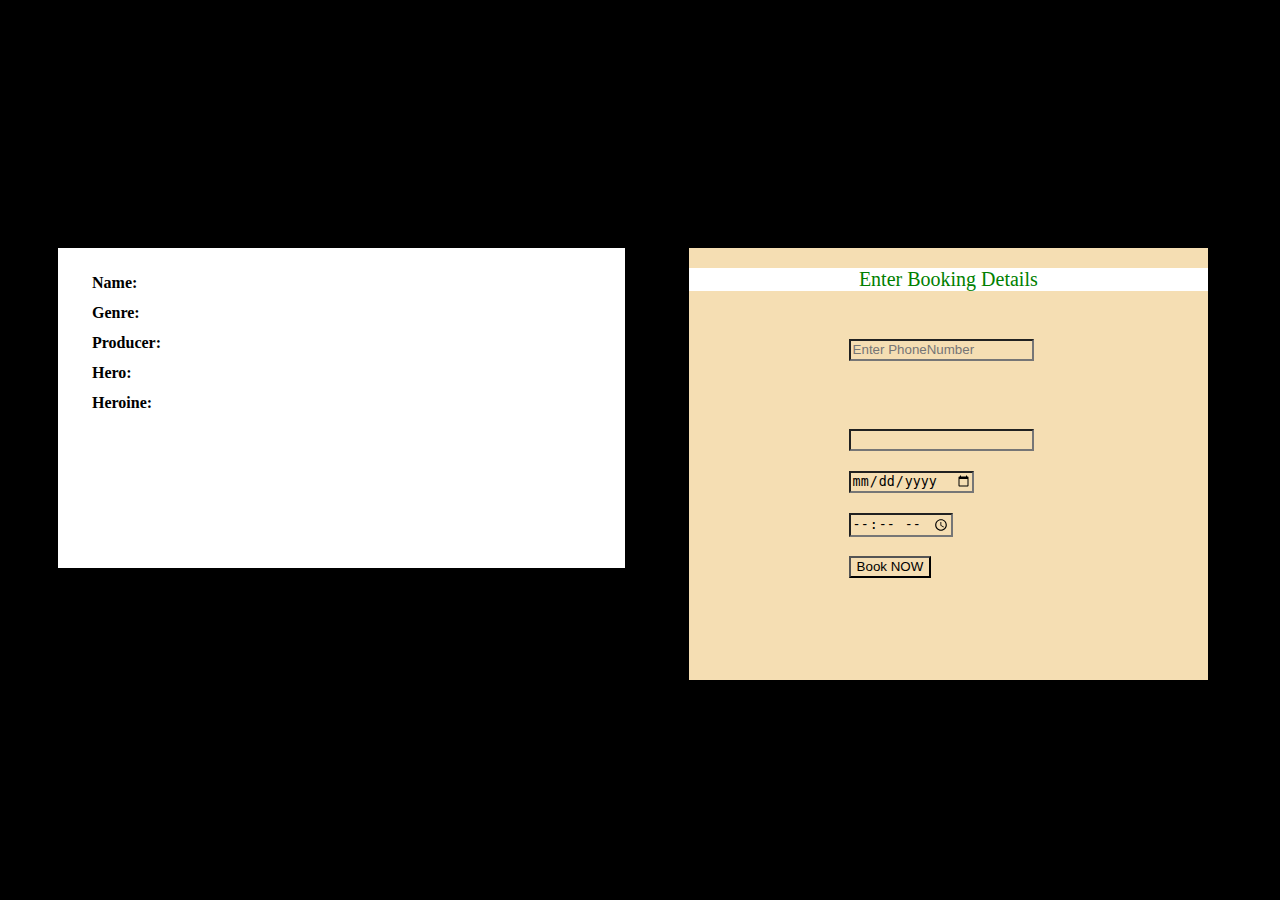
<file: booking.html>
<!DOCTYPE html>
<html lang="en">
  <head>
    <meta charset="UTF-8" />
    <meta http-equiv="X-UA-Compatible" content="IE=edge" />
    <meta name="viewport" content="width=device-width, initial-scale=1.0" />
    <link rel="stylesheet" href="./booking.css" />
    <title>Document</title>
  </head>
  <body>
      <div id="main">
    <div id="discription">
      <img id="img" />
      <div id="details">
        <span><b>Name:</b></span>
        <span id="name"></span>
        <br>
        <span><b>Genre:</b></span>
        <span id="genre"></span>
        <br>
        <span><b>Producer:</b></span>
        <span id="producer"></span>
        <br>
        <span><b>Hero:</b></span>
        <span id="hero"></span>
        <br>
        <span><b>Heroine:</b></span>
        <span id="heroine"></span>
        <br>
        <img id="rating" />
      </div>
    </div>
    <div id="form">
      <p id="heading">Enter Booking Details</p>
        <div id="center">
        <input id="number1"type="text" placeholder="Enter PhoneNumber" onkeyup="validateph()" required>
        <p id="ph"></p>
        <br>
        <input id="seats"type="number" required>
        <br>
        <input id="date"type="date" required>
        <br>
        <input id="time" type="time" required>
        <br>
      
        <button onclick="amount()">Book NOW</button>
        <p id="payable"></p>
    </div>
   
    </div>
</div>
    <script>
     
      const params = new URLSearchParams(document.location.search.substring(1));
      const idx = parseInt(params.get("idx"));

      const movies = [
        {
          name: "Bang bang",
          language: "Hindi",
          genres: ["action", "family", "drama"],
          hero: "john",
          heroine:"Rachel",
          producer:"william",
          rating:"./3-5-stars.png",
          img: "https://lh3.googleusercontent.com/pw/ACtC-3c4vfV8m75Ihyz26ijDt2aAm5fJIJC4fzk7lnuKfWGszV1M0aLU-DlGtovMuY2eUltyU5imDC4KIa7Iz4tGPdvrtHH8DJpiQSH7tvkotmuOZXMuhjJztGcb6ywASghW1KiiXj0fNYwC02mK60vDvBBa=w300-h150-no?authuser=0",
        },
        {
          name: "Billi Mousie",
          language: "Hindi",
          genres: ["action", "family", "drama"],
          hero: "john",
          heroine:"Rachel",
          producer:"william",
          rating:"./3-5-stars.png",
          img: "https://lh3.googleusercontent.com/pw/ACtC-3eTAnZRS_2wKVgN4aC5QfFQvrAuyBUronYeC3JttIYRJni23sZBvdsDq-Cux1tD22nrAl7KwnNlwDx9poLdhlvFHr6JLIc2MBvbeqECEUM6onhjNzHetfMcEEfMtOuZRxcYG4jjMSrW4Uy_WDpiZnL8=w300-h150-no?authuser=0",
        },
        {
          name: "The Wedding",
          language: "English",
          genres: ["action", "family", "drama"],
          hero: "john",
          heroine:"Rachel",
          producer:"william",
          rating:"./3-5-stars.png",
          img: "https://lh3.googleusercontent.com/pw/ACtC-3fhHDEk0ggGnAZYTJgGKXBQ1q6eRXZC_pDYbvJTLsCzQdlHNfrxmiaE4IpoDi2Fywci2batT8XnOSBEA0SBHMvlYqW-N1uX23m5ocNGGxnBAddaE2jl9JDcOfE8QKJdbCeZDqUzoNMtxi4DsOwjSqlc=w300-h150-no?authuser=0",
        },
        {
          name: "Raj",
          language: "Kannada",
          genres: ["action", "family", "drama"],
          hero: "john",
          heroine:"Rachel",
          producer:"william",
          rating:"./3-5-stars.png",
          img: "https://lh3.googleusercontent.com/pw/ACtC-3eV87tdx6lr3c2fpDUuQVRC3XEn1YDuVkPrxxHZoyr6H7iB9ibCuF9PDHHGqAZX-JQHlsl6ME6rLTkKYmloC00paSpZmm1Ad9fL7BK0-C4IavpurpmJ-NXxQGfxU6hR_OVfRf28w0jEYsVt3PWlOCfu=w300-h150-no?authuser=0",
        },
      ];
      const selectedMovie = movies[idx];
      console.log(selectedMovie);
      document.getElementById("img").src = selectedMovie.img;
     document.getElementById("name").innerText = selectedMovie.name;
      document.getElementById("genre").innerText=selectedMovie.genres;
      document.getElementById("producer").innerText=selectedMovie.producer;
      document.getElementById("hero").innerText=selectedMovie.hero;
      document.getElementById("heroine").innerText=selectedMovie.heroine;
      document.getElementById("rating").src=selectedMovie.rating;
       
      
    
      
       function amount(){
        var numflag=document.getElementById("number1").value;
      var seatflag=document.getElementById("seats").value;
        var dateflag=document.getElementById("date").value;
        var timeflag=document.getElementById("time").value;
       
     
       
         let cost_per_ticket=150;
        let total_cost=0;
         let seats=document.getElementById("seats").value;
          let date=document.getElementById("date").value;
        let time=document.getElementById("time").value;
          total_cost=cost_per_ticket*seats;
        alert(total_cost);
        document.getElementById("payable").innerText="Amount payable is "+total_cost;
        document.getElementById("payable").style.display="none";
        if(numflag&&seatflag&&dateflag&& timeflag){
          document.getElementById("payable").style.display="block";
       }
       

         }
        
                </script>
    <script src="./index.js"></script>
  </body>
</html>
</file>
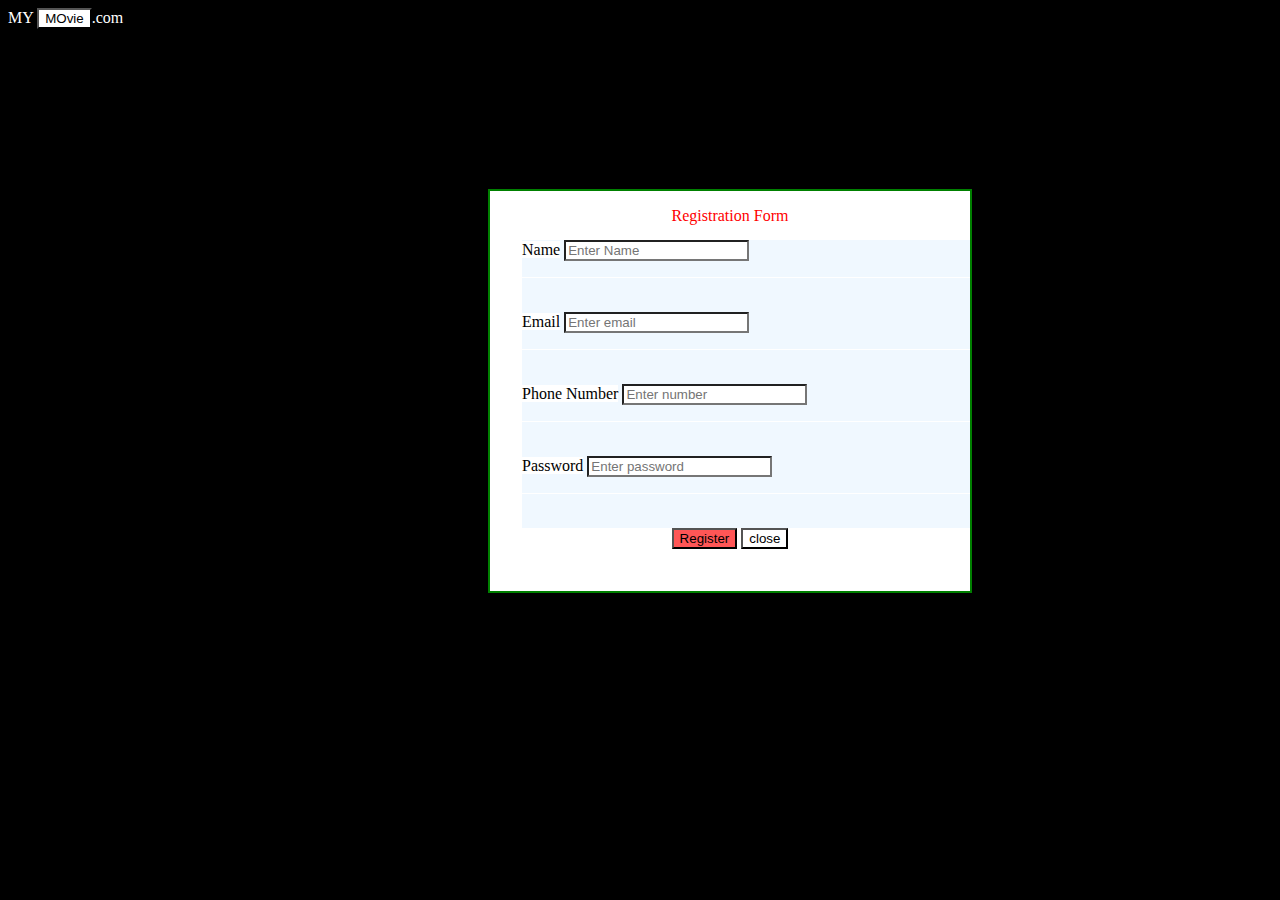
<file: openform.html>
<!DOCTYPE html>
<html lang="en">
<head>
    <meta charset="UTF-8">
    <meta http-equiv="X-UA-Compatible" content="IE=edge">
    <meta name="viewport" content="width=device-width, initial-scale=1.0">
    <link rel="stylesheet" href="./openform.css">
    <title>signupform</title>
</head>
<body>
    <span id="movie1">MY <button onclick="home()">MOvie</button>.com</span>
        <div id="form">
            <p style="text-align: center;color: red;">Registration Form</p>
            <div id="internal">
                <span id="name">Name</span>
                <input  type="text" id="name1" onkeyup="validatename();" placeholder="Enter Name" required>
                <p id="un"></p>
                <br>
            <span id="email">Email</span>
            <input id="email1" type="text" onkeyup="validatemail()" placeholder="Enter email" required>
            <p id="em"></p>
            <br>
            <span id="number">Phone Number</span>
            <input id="number1" type="text" onkeyup="validateph()" placeholder="Enter number" required>
            <p id="ph"></p>
            <br>
            <span id="pwd">Password</span>
            <input id="password1" type="text" onkeyup="validatepwd()" placeholder="Enter password" required>
            <p id="pa"></p>
            <br>
            </div>
            <center id="white">
            <button id="submit" onclick="validation()">Register</button>
            <button id="close" onclick="closeform()">close</button>
            <br>
            </center>


        </div>
    
    <script src="./index.js"></script>
</body>
</html>
</file>
<file: booking.css>
*{
    background-color: black;
}
#discription{
    display: flex;
    flex-direction: row;
    background-color: white;
    margin-top: 15rem;
    width: 60rem;
    height: 20rem;
   
    margin-left: 10px;
    
}
#details{
    background-color: white;
    color: black;
    margin-left: 34px;
    margin-right: 50px;
    margin-top: 20px;
    line-height: 30px;
}
span,b{
    background-color: white;
    
}
#rating{
    width:90px;
}
#main{
    display:flex;
    flex-direction: row;
    margin-left: 40px;
}
#form{
    margin-right: 4rem;
    margin-left: 4rem;
    margin-top: 15rem;
    margin-bottom: auto;
    background-color: wheat;
    width: 55rem;
    height: 27rem;
}
#center{
   margin-top: 2rem;
    margin-right: 10rem;
    margin-left: 10rem;
    background-color: wheat;
    line-height: 2rem;
    
}
input,button{
    background-color: wheat;
    line-height: 1rem;
    margin-top: 1rem;
}
#heading{
    font-size: 20px;
    color:green;
    text-align: center;
    background-color: white;
}
#ph{
    color:red;
    background-color: wheat;
}
#payable{
    color:green;
    background-color: wheat;
}
</file>
<file: openform.css>
*{
    background-color: black;
}

#form{
    background-color: white;
    border:2px solid green;
    margin-top: 10rem;
    margin-left: 30rem;
    margin-right: 30rem;
    height: 25rem;
    width:30rem;
    
}
#internal{
    background-color: aliceblue;
    margin-left: 2rem;
    margin-top: 2rem;
}

p{
    color: red;
    height: 1px;
}
span,input,p,button,#white{
    background-color: white;
}
#submit{
    background-color:rgba(255, 0, 0, 0.664);
}
#movie1{
    background-color: black;
    color:white;
}
</file>
